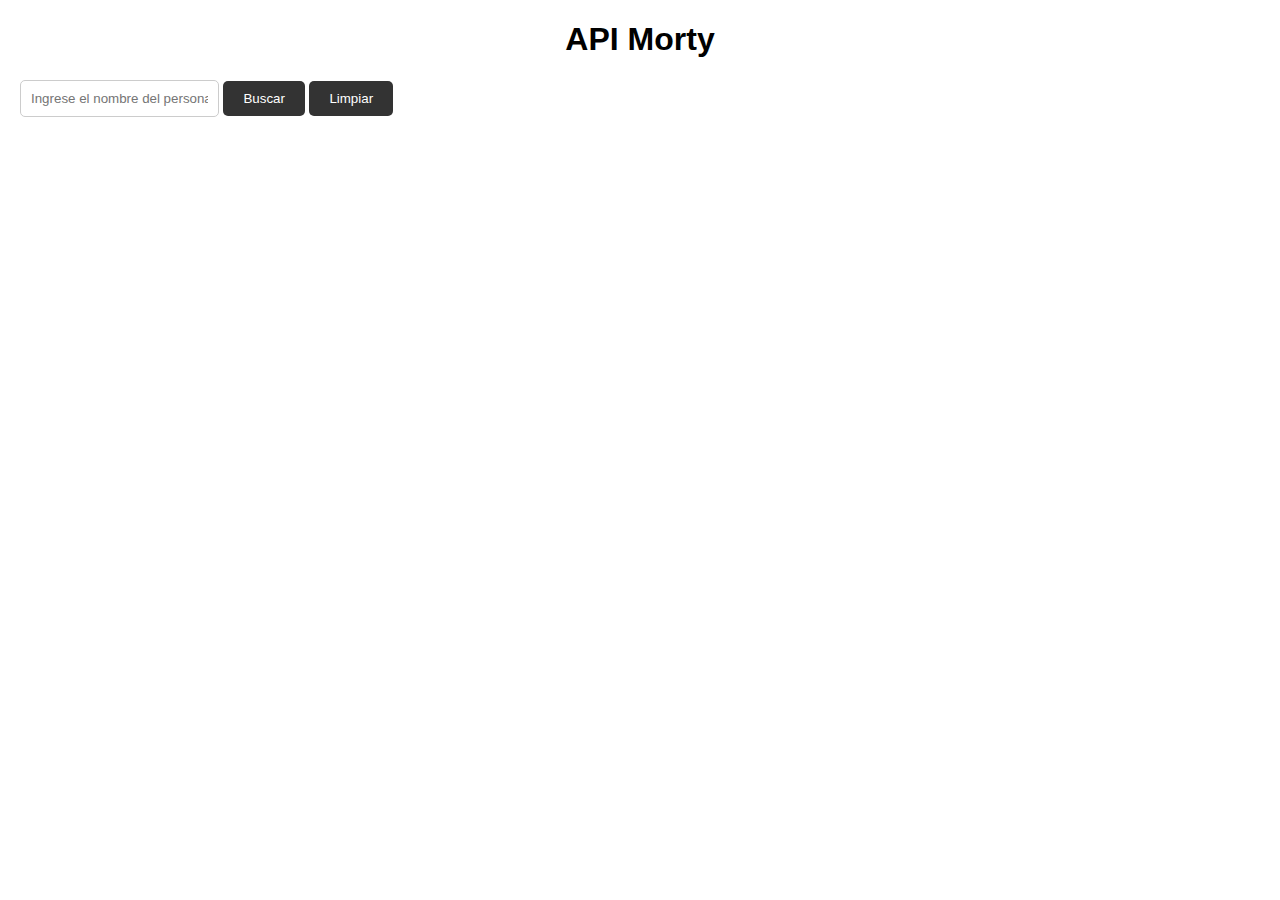
<file: index.html>
<!DOCTYPE html>
<html lang="es">
<head>
  <meta charset="UTF-8">
  <meta name="viewport" content="width=device-width, initial-scale=1.0">
  <title>API Morty</title>
  <link rel="stylesheet" href="Styles.css">
</head>
<body>
  <h1>API Morty</h1>
  <input type="text" id="personaje" placeholder="Ingrese el nombre del personaje">
  <button onclick="buscarPersonaje()">Buscar</button>
  <button onclick="limpiar()">Limpiar</button>
  <div id="resultado"></div>
  <script src="Script.js"></script>
</body>
</html>
</file>
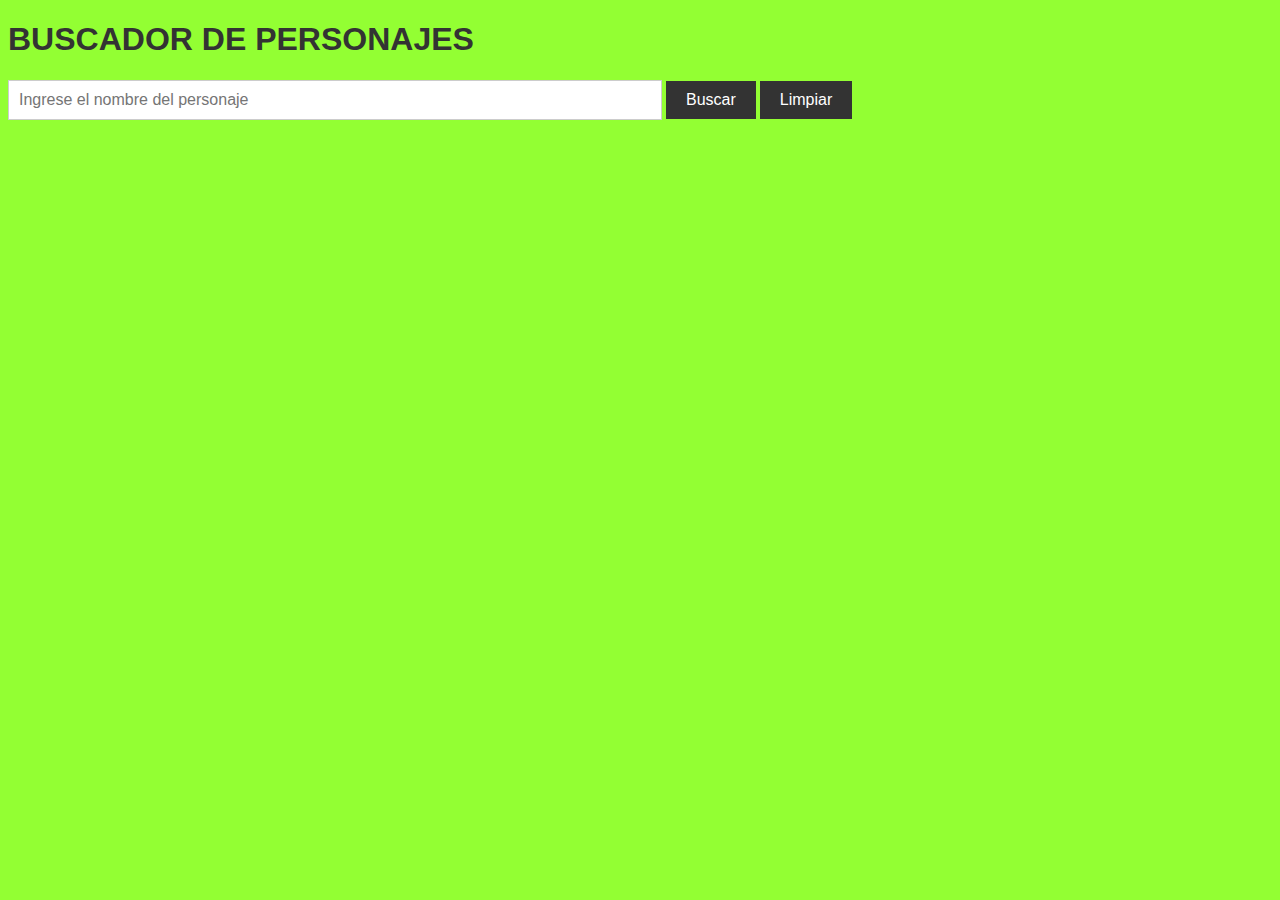
<file: Rick.html>
<!DOCTYPE html>
<html lang="es">
<head>
    <meta charset="UTF-8">
    <meta name="viewport" content="width=device-width, initial-scale=1.0">
    <title>Rick y Morty</title>
    <link rel="stylesheet" href="Rick.css">
</head>
<body>
    <h1>BUSCADOR DE PERSONAJES</h1>
    <input type="text" id="nombre-personaje" placeholder="Ingrese el nombre del personaje">
    <button id="btn-buscar">Buscar</button>
    <button id="btn-limpiar">Limpiar</button>
    <div id="resultados"></div>
    <script src="Rick.js"></script>
</body>
</html>
</file>
<file: Styles.css>
body {
  font-family: sans-serif;
  margin: 20px;
}

h1 {
  text-align: center;
}

#login-form {
  display: flex;
  flex-direction: column;
  margin: 0 auto;
  width: 300px;
}

label {
  margin-bottom: 5px;
}

input[type="text"],
input[type="password"] {
  padding: 10px;
  border: 1px solid #ccc;
  border-radius: 5px;
  margin-bottom: 10px;
}

button {
  background-color: #333;
  color: #fff;
  padding: 10px 20px;
  border: none;
  border-radius: 5px;
  cursor: pointer;
}

button:hover {
  background-color: #444;
}

a {
  color: #333;
  text-decoration: none;
}
</file>
<file: Rick.css>
/* Colores */
body {
  background-color: #93FF33;
}

h1 {
  color: #333;
  font-family: sans-serif;
  font-weight: bold;
}

#nombre-personaje {
  border: 1px solid #ccc;
  padding: 10px;
  width: 50%;
  font-size: 16px;
}

#btn-buscar,
#btn-limpiar {
  background-color: #333;
  color: #fff;
  border: none;
  padding: 10px 20px;
  font-size: 16px;
  cursor: pointer;
}

#btn-buscar:hover,
#btn-limpiar:hover {
  background-color: #444;
}

#resultados {
  display: grid;
  grid-template-columns: repeat(3, 1fr);
  grid-template-rows: repeat(auto, 1fr);
}

.personaje {
  margin: 10px;
  border: 1px solid #ccc;
  padding: 10px;
}

.imagen-personaje {
  width: 200px;
  height: 200px;
  border-radius: 50%;
  margin-right: 20px;
}

.info-personaje {
  font-size: 16px;
}

.nombre-personaje {
  font-weight: bold;
}

.especie,
.estado {
  margin-bottom: 5px;
}
</file>
